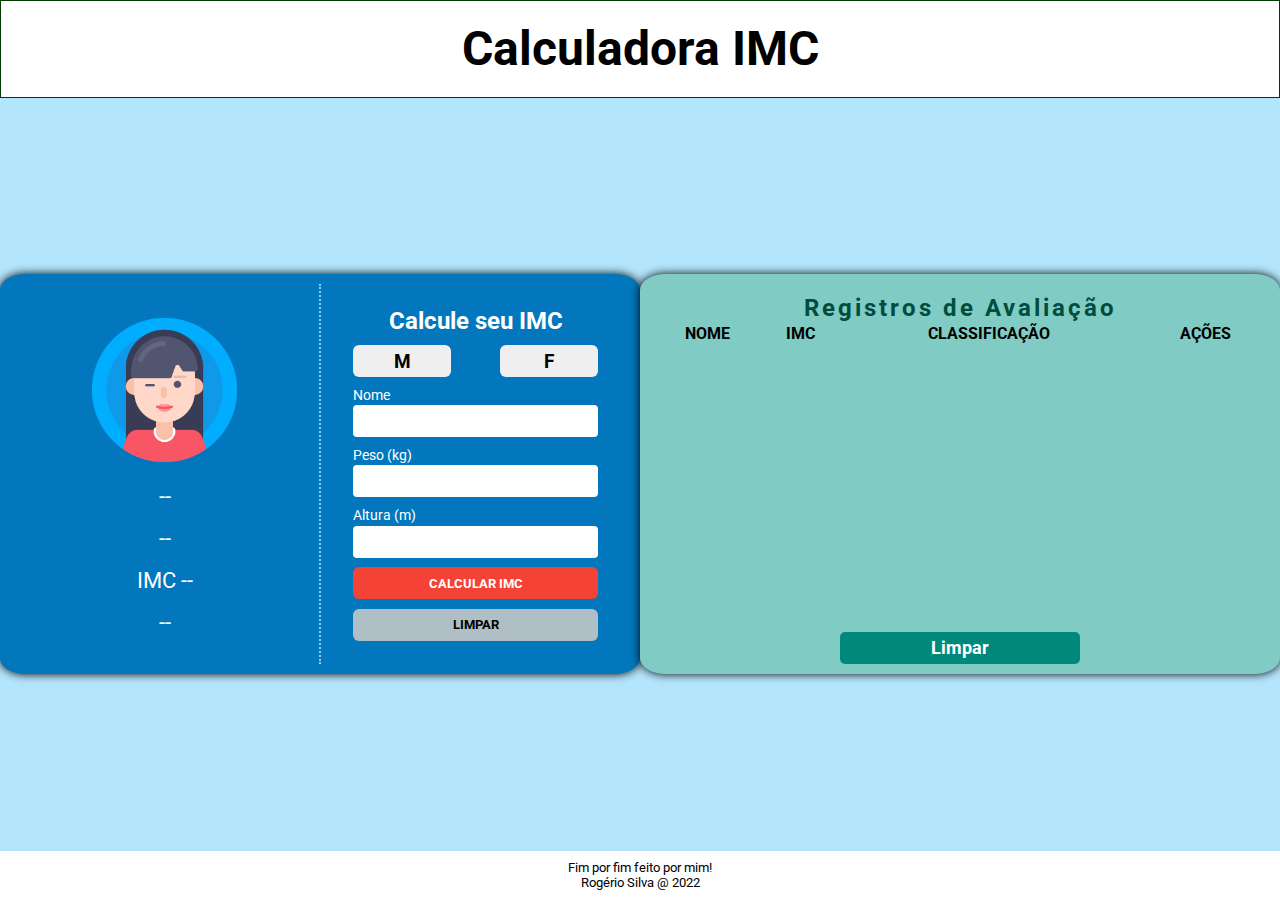
<file: imc_api/index.html>
<!DOCTYPE html>
<html lang="en">
<head>
    <meta charset="UTF-8">
    <meta http-equiv="X-UA-Compatible" content="IE=edge">
    <meta name="viewport" content="width=device-width, initial-scale=1.0">
    <link rel="preconnect" href="https://fonts.googleapis.com">
    <link rel="preconnect" href="https://fonts.gstatic.com" crossorigin>
    <link href="https://fonts.googleapis.com/css2?family=Roboto:wght@100;300;400;700&display=swap" rel="stylesheet">

    <link rel="stylesheet" href="estilos.css">
    <script src="comportamento.js" defer></script>
    
    <title>IMC</title>
</head>
<body>

    <div id="container">
        <header>
            <h1>Calculadora IMC</h1>
        </header>
        <main>
            <section id="left">
                <div id="dados">
                    <img src="images/avatar_female.png"/>
                    <p id="show_nome">--</p>
                    <p id="show_sexo">--</p>
                    <p id="show_imc">IMC --</p>
                    <p id="show_classificacao">--</p>
                </div>
                <div id="formulario">
                    <form action="#">
                        <h2>Calcule seu IMC</h2>
                        <div id="botoes_sexo">
                            <button id="sexo_m">M</button>
                            <button id="sexo_f">F</button>
                        </div>
                        <div class="input_controls">
                            <label for="nome">Nome</label>
                            <input id="nome" type="text" autocomplete="off" />
                        </div>
                        <div class="input_controls">
                            <label for="peso">Peso (kg)</label>
                            <input id="peso" type="text" autocomplete="off"/>
                        </div>
                        <div class="input_controls">
                            <label for="altura">Altura (m)</label>
                            <input id="altura" type="text" autocomplete="off"/>
                        </div>
                        <button id="btn_calcular">CALCULAR IMC</button>
                        <button id="btn_limpar">LIMPAR</button>
                    </form>
                </div>
            </section>
            <section id="right">
                <h2>Registros de Avaliação</h2>
                <div id="itens">
                    <table>
                        <thead>
                            <tr>
                                <th>NOME</th>
                                <th>IMC</th>
                                <th>CLASSIFICAÇÃO</th>
                                <th>AÇÕES</th>
                            </tr>
                        </thead>
                        <tbody id="corpo_tabela">

                        </tbody>
                    </table>
                </div>
                <div id="acoes">
                    <button>Limpar</button>
                </div>
            </section>
        </main>
        <footer>
            <p>Fim por fim feito por mim!</p>
            <p>Rogério Silva @ 2022</p>
        </footer>
    </div>

</body>
</html>
</file>
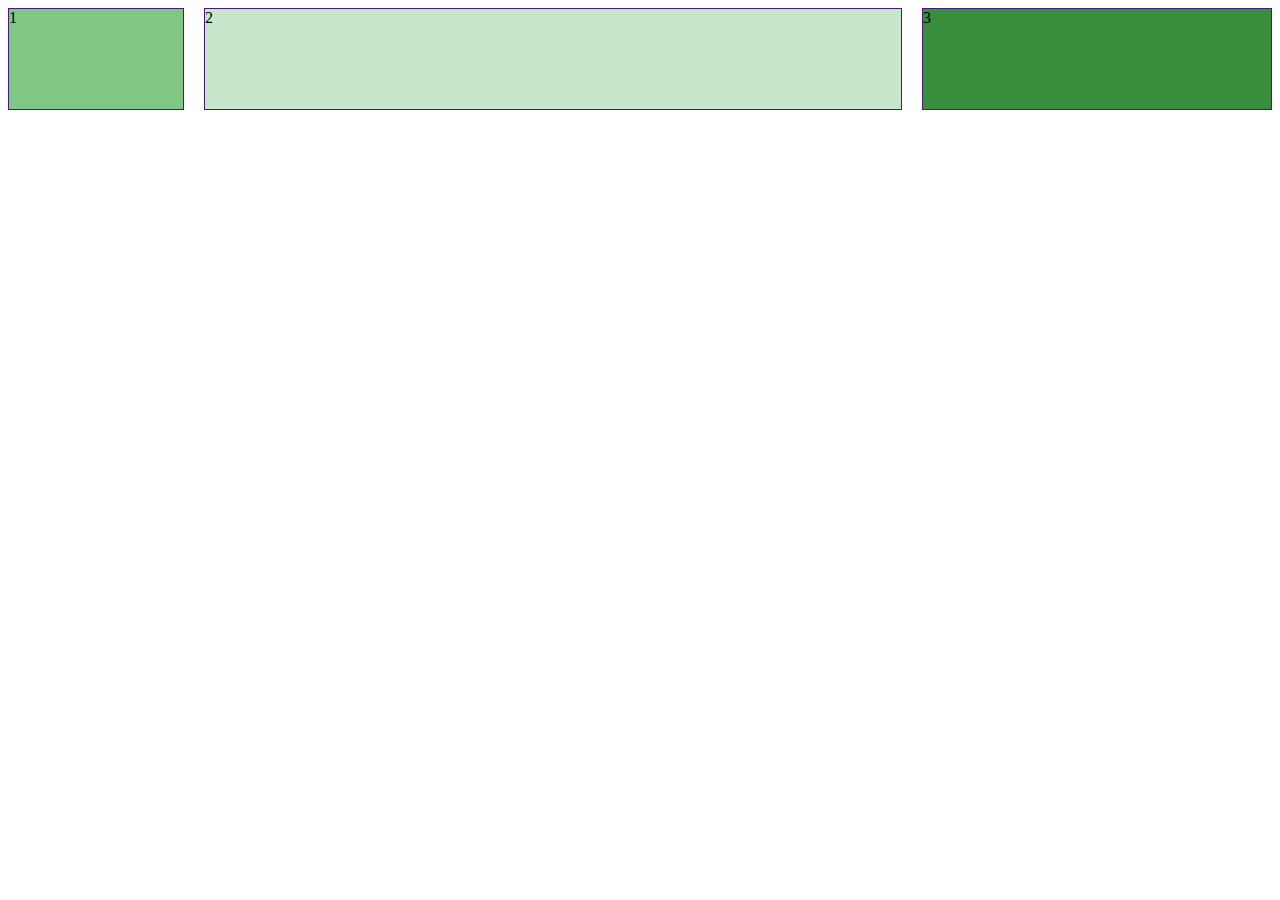
<file: html-basico/css-flex/index.html>
<!DOCTYPE html>
<html lang="en">
  <head>
    <meta charset="UTF-8" />
    <meta http-equiv="X-UA-Compatible" content="IE=edge" />
    <meta name="viewport" content="width=device-width, initial-scale=1.0" />
    <title>CSS Flex</title>
    <link rel="stylesheet" href="index.css" />
  </head>
  <body>
    <div id="container">
      <div id="esquerda" class="item">1</div>
      <div id="centro" class="item">2</div>
      <div id="direita" class="item">3</div>
    </div>
  </body>
</html>
</file>
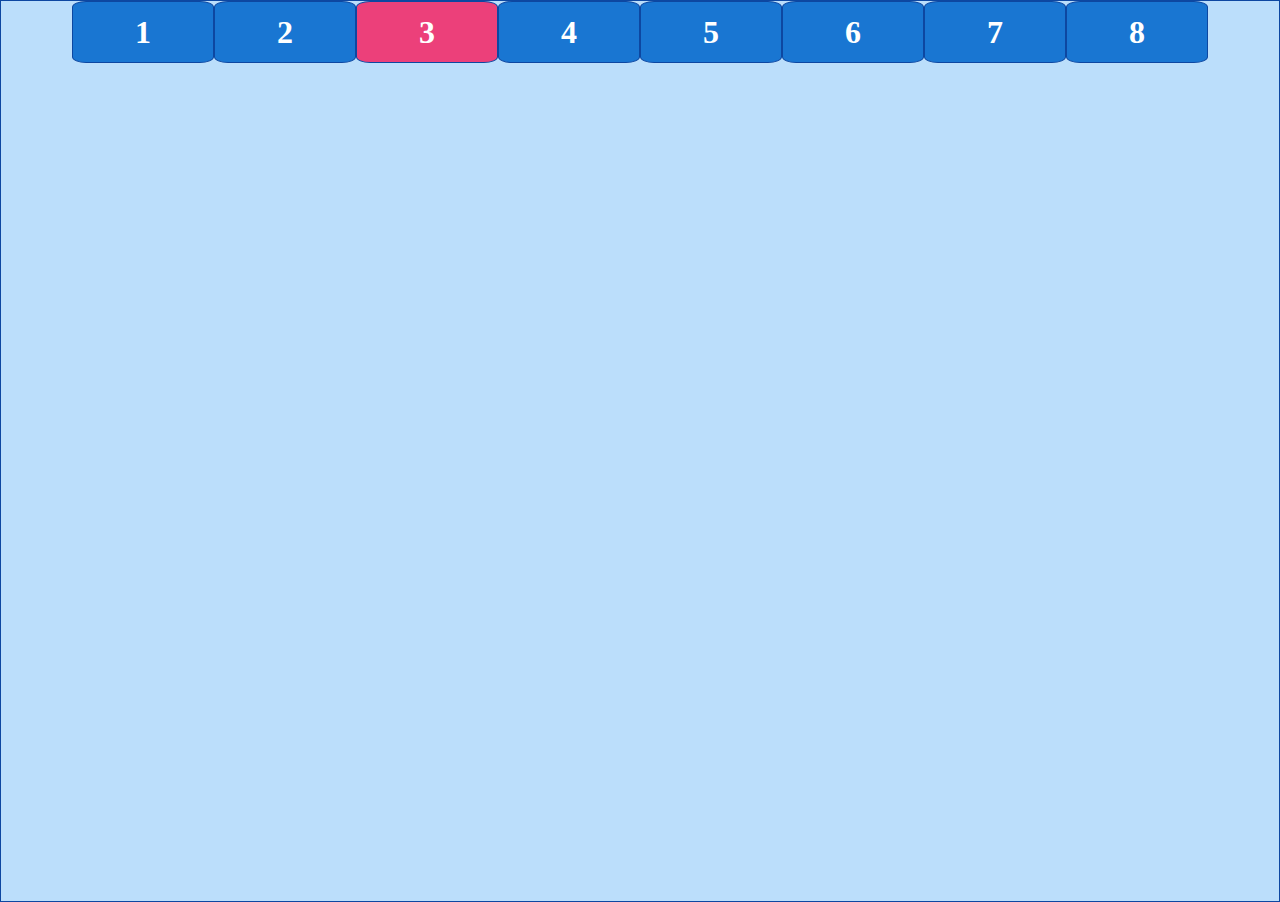
<file: html-basico/css-flex/flex/index.html>
<!DOCTYPE html>
<html lang="en">
  <head>
    <meta charset="UTF-8" />
    <meta http-equiv="X-UA-Compatible" content="IE=edge" />
    <meta name="viewport" content="width=device-width, initial-scale=1.0" />
    <link rel="stylesheet" href="estilo.css" />
    <title>CSS Flexbox</title>
  </head>
  <body>
    <div id="lista">
      <div class="item">1</div>
      <div class="item">2</div>
      <div id="item-3" class="item">3</div>
      <div class="item">4</div>
      <div class="item">5</div>
      <div class="item">6</div>
      <div class="item">7</div>
      <div class="item">8</div>
    </div>
  </body>
</html>
</file>
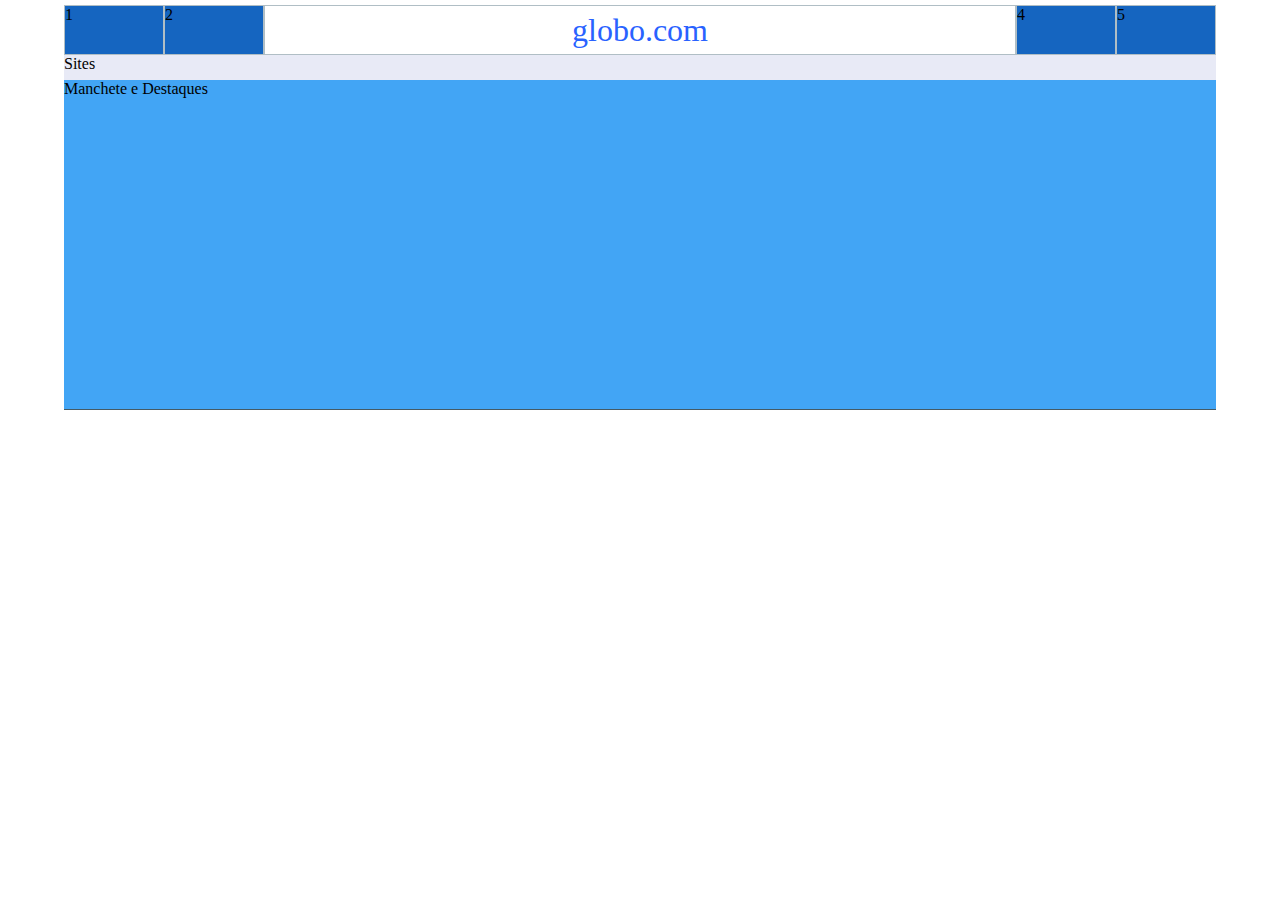
<file: html-basico/css-flex/globo.com/index.html>
<!DOCTYPE html>
<html lang="en">
  <head>
    <meta charset="UTF-8" />
    <meta http-equiv="X-UA-Compatible" content="IE=edge" />
    <meta name="viewport" content="width=device-width, initial-scale=1.0" />
    <title>Globo.com</title>
    <link rel="stylesheet" href="index.css" />
  </head>
  <body>
    <div id="pagina">
      <div id="topo">
        <div>1</div>
        <div>2</div>
        <div id="topo-central">globo.com</div>
        <div>4</div>
        <div>5</div>
      </div>
      <div id="sites">Sites</div>
      <div id="manchete">Manchete e Destaques</div>
    </div>
  </body>
</html>
</file>
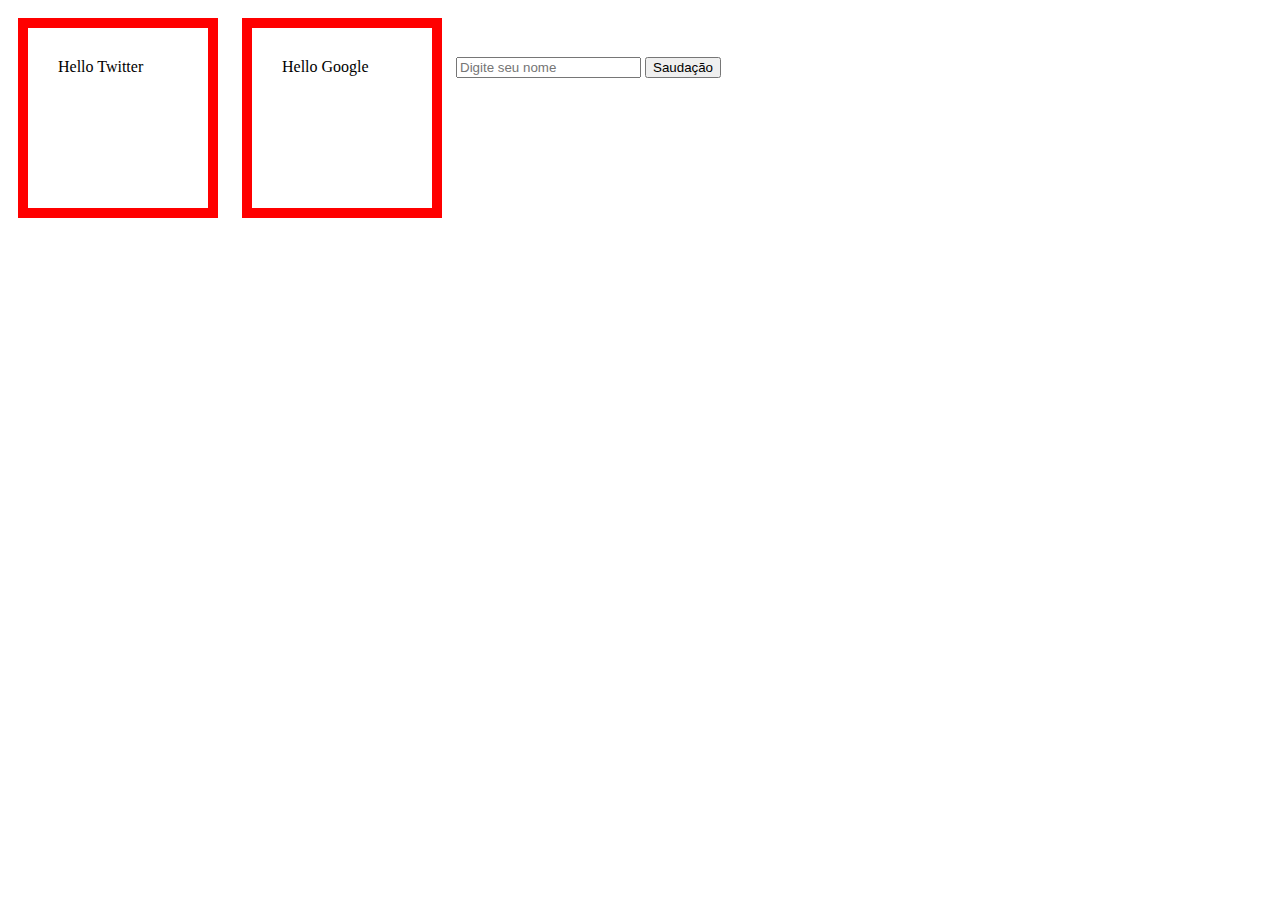
<file: html-basico/box-model.html>
<!DOCTYPE html>
<html lang="en">
  <head>
    <meta charset="UTF-8" />
    <meta http-equiv="X-UA-Compatible" content="IE=edge" />
    <meta name="viewport" content="width=device-width, initial-scale=1.0" />
    <link rel="shortcut icon" href="favicon.ico" type="image/x-icon" />
    <link rel="stylesheet" href="box-model.css" />
    <script src="box-model.js" defer></script>
    <title>Box Model</title>
  </head>
  <body>
    <div>Hello Twitter</div>
    <div>Hello Google</div>
    <input id="nome" type="text" placeholder="Digite seu nome" />
    <button id="saudacao">Saudação</button>
  </body>
</html>
</file>
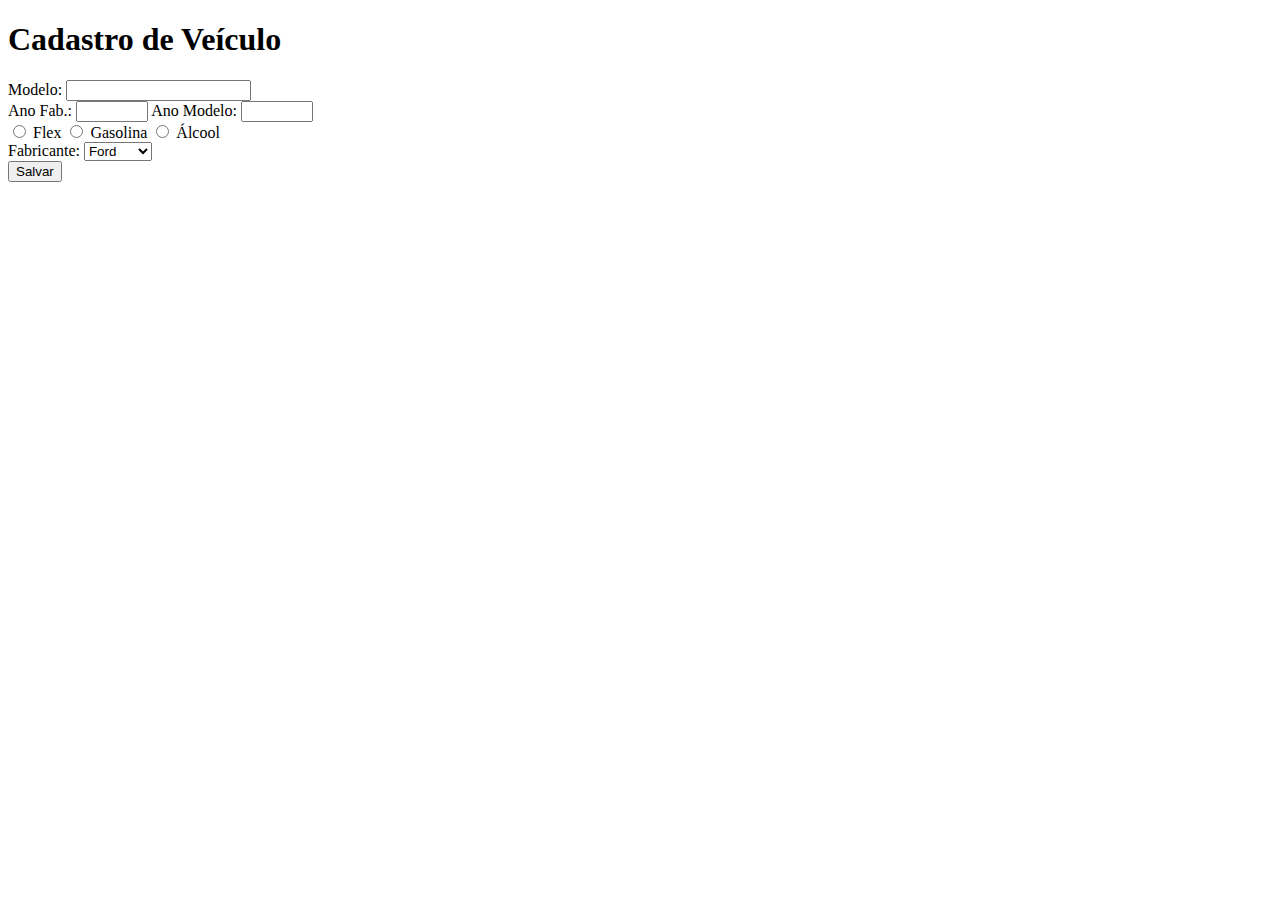
<file: html-basico/cadastro.html>
<!DOCTYPE html>
<html lang="en">
  <head>
    <meta charset="UTF-8" />
    <meta http-equiv="X-UA-Compatible" content="IE=edge" />
    <meta name="viewport" content="width=device-width, initial-scale=1.0" />
    <title>Cadastro</title>
  </head>
  <body>
    <h1>Cadastro de Veículo</h1>

    <form action="#">
      <div>
        <label for="nome">Modelo:</label>
        <input type="text" id="nome" />
      </div>

      <div>
        <label for="ano_fabricacao">Ano Fab.:</label>
        <input type="number" id="ano_fabricacao" min="1950" max="2022" />

        <label for="ano_modelo">Ano Modelo:</label>
        <input type="number" id="ano_modelo" min="1950" max="2023" />
      </div>

      <div>
        <input type="radio" name="combustivel" id="flex" value="f" />
        <label for="flex">Flex</label>

        <input type="radio" name="combustivel" id="gasolina" value="g" />
        <label for="gasolina">Gasolina</label>

        <input type="radio" name="combustivel" id="alcool" value="a" />
        <label for="alcool">Álcool</label>
      </div>

      <div>
        <label for="fabricante">Fabricante:</label>
        <select name="fabricante" id="fabricante">
          <option value="ford">Ford</option>
          <option value="fiat">Fiat</option>
          <option value="gm">GM</option>
          <option value="vw">VW</option>
          <option value="renault">Renault</option>
        </select>
      </div>

      <input type="submit" value="Salvar" />
    </form>
  </body>
</html>
</file>
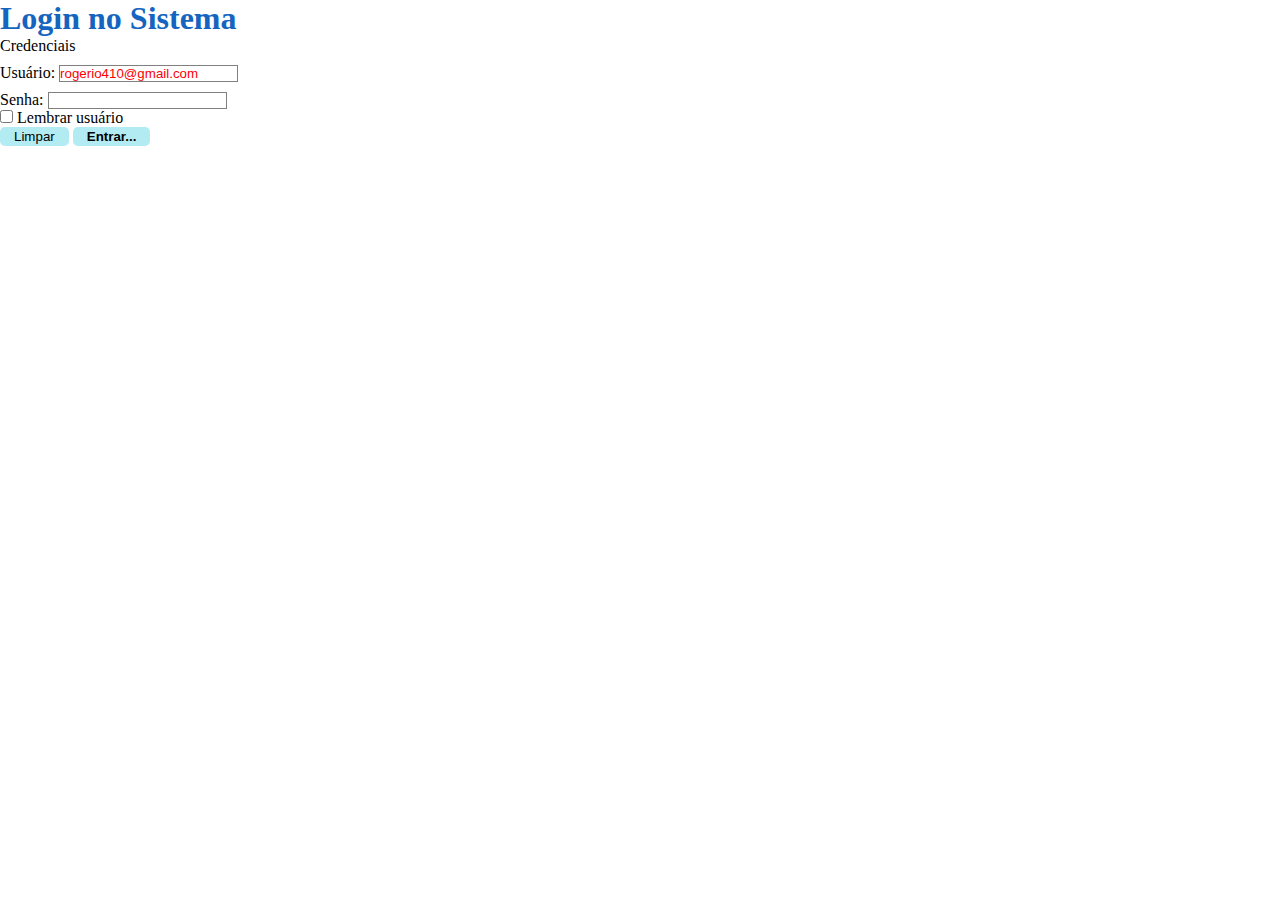
<file: html-basico/login.html>
<!DOCTYPE html>
<html lang="en">
  <head>
    <meta charset="UTF-8" />
    <meta http-equiv="X-UA-Compatible" content="IE=edge" />
    <meta name="viewport" content="width=device-width, initial-scale=1.0" />
    <link rel="stylesheet" href="paises.css" />
    <title>Login</title>
  </head>
  <body>
    <h1>Login no Sistema</h1>

    <form action="#" method="post">
      <p>Credenciais</p>

      <div>
        <label for="email">Usuário:</label>
        <input
          id="email"
          type="email"
          placeholder="Digite seu e-mail"
          value="rogerio410@gmail.com"
        />
      </div>

      <div>
        <label for="senha">Senha:</label>
        <input id="senha" type="password" />
      </div>

      <div>
        <input type="checkbox" id="lembrar_usuario" value="sim" />
        <label for="lembrar_usuario">Lembrar usuário</label>
      </div>

      <input class="btn" type="reset" value="Limpar" />
      <input class="btn" type="submit" value="Entrar..." />
    </form>
  </body>
</html>
</file>
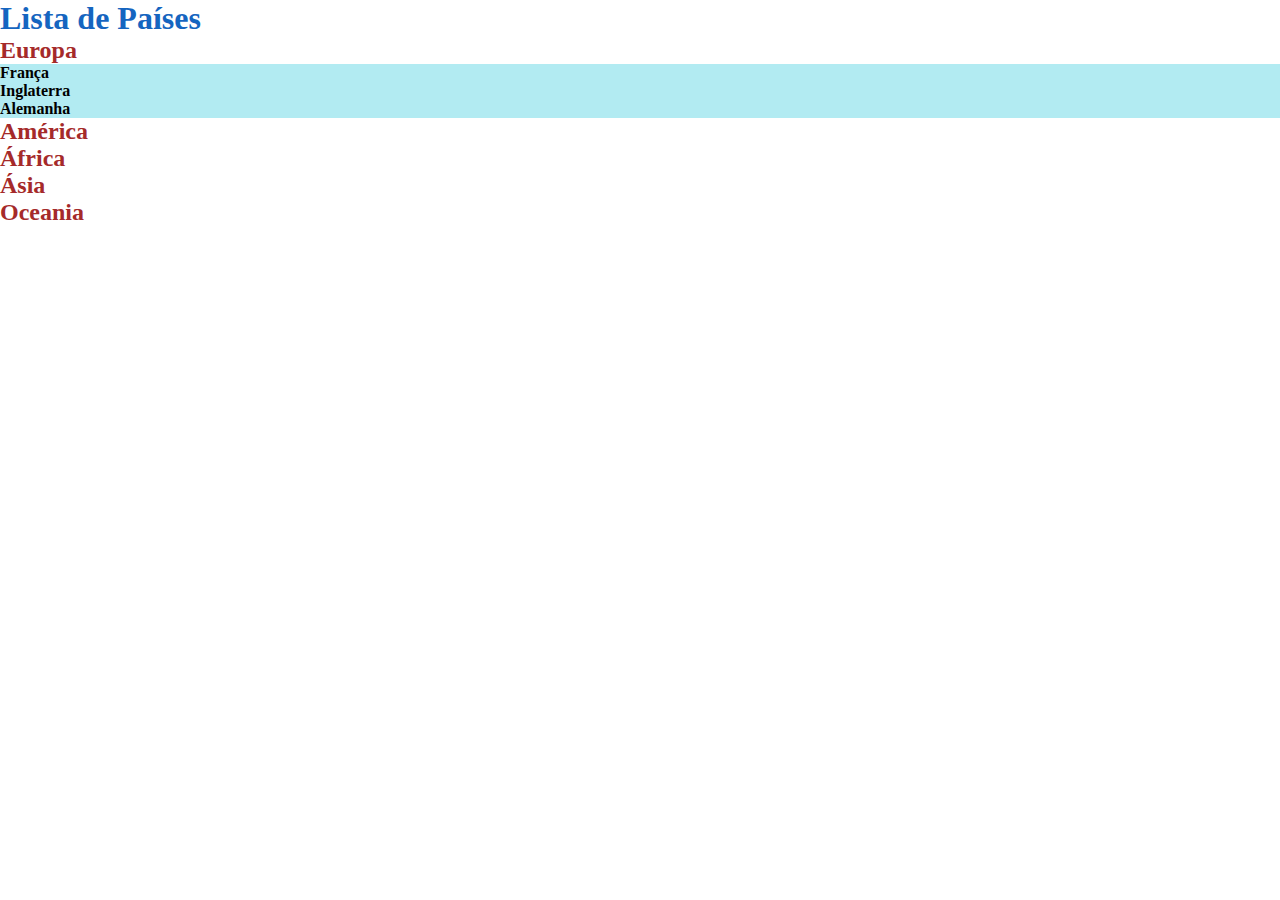
<file: html-basico/paises.html>
<!DOCTYPE html>
<html lang="pt-BR">
  <head>
    <meta charset="UTF-8" />
    <meta http-equiv="X-UA-Compatible" content="IE=edge" />
    <meta name="viewport" content="width=device-width, initial-scale=1.0" />
    <link rel="stylesheet" href="paises.css" />
    <title>Países</title>
  </head>
  <body>
    <h1>Lista de Países</h1>

    <h2>Europa</h2>
    <ol id="lista_paises">
      <li class="paises_item">
        <a href="paises/franca.html">França</a>
      </li>
      <li class="paises_item">
        <a href="paises/inglaterra.html">Inglaterra</a>
      </li>
      <li class="paises_item">Alemanha</li>
    </ol>

    <h2>América</h2>

    <h2>África</h2>

    <h2>Ásia</h2>

    <h2>Oceania</h2>
  </body>
</html>
</file>
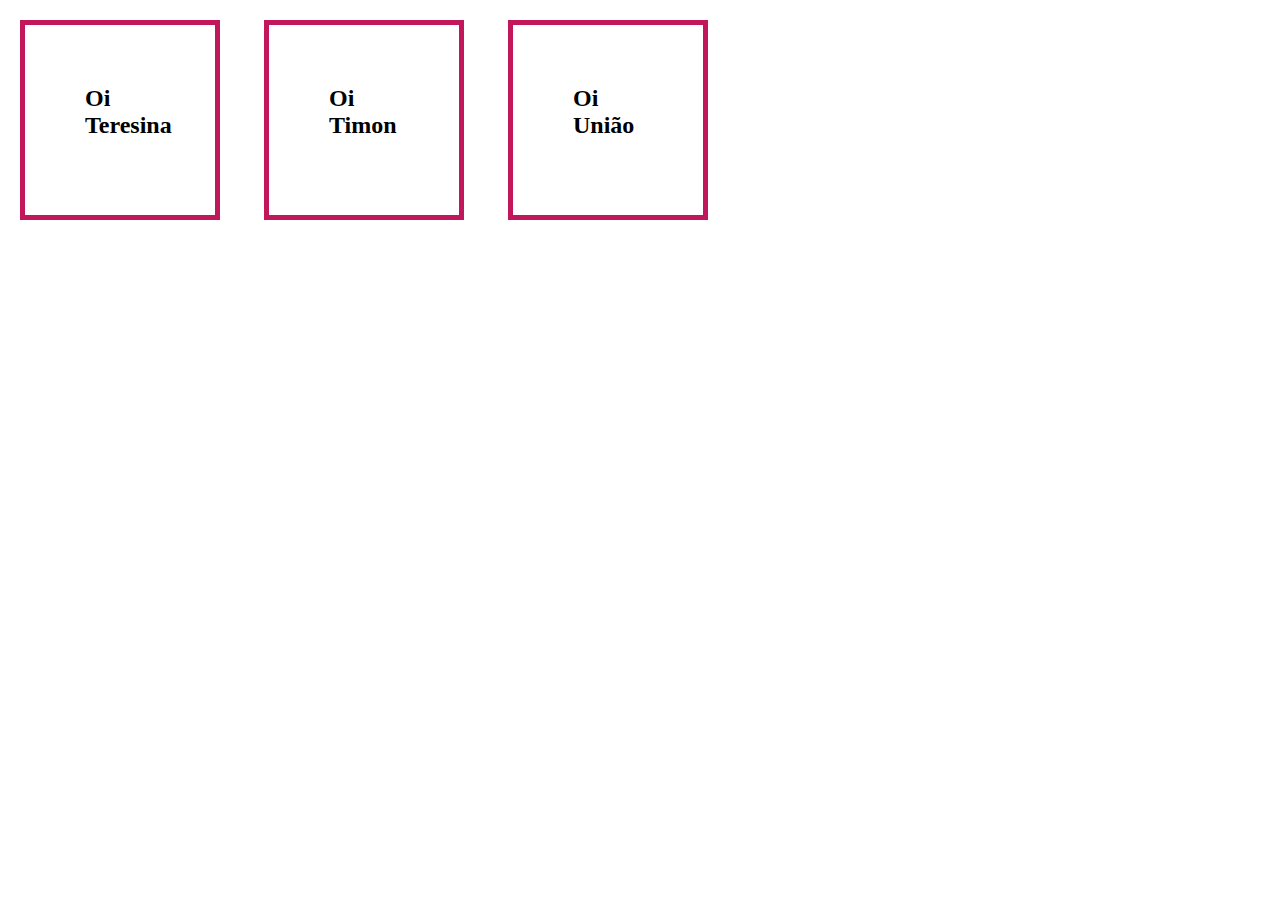
<file: html-basico/box-model/caixa.html>
<!DOCTYPE html>
<html lang="en">
  <head>
    <meta charset="UTF-8" />
    <meta http-equiv="X-UA-Compatible" content="IE=edge" />
    <meta name="viewport" content="width=device-width, initial-scale=1.0" />
    <title>Box Model</title>
    <link rel="stylesheet" href="caixa.css" />
  </head>
  <body>
    <h2>Oi Teresina</h2>

    <h2>Oi Timon</h2>

    <h2>Oi União</h2>
  </body>
</html>
</file>
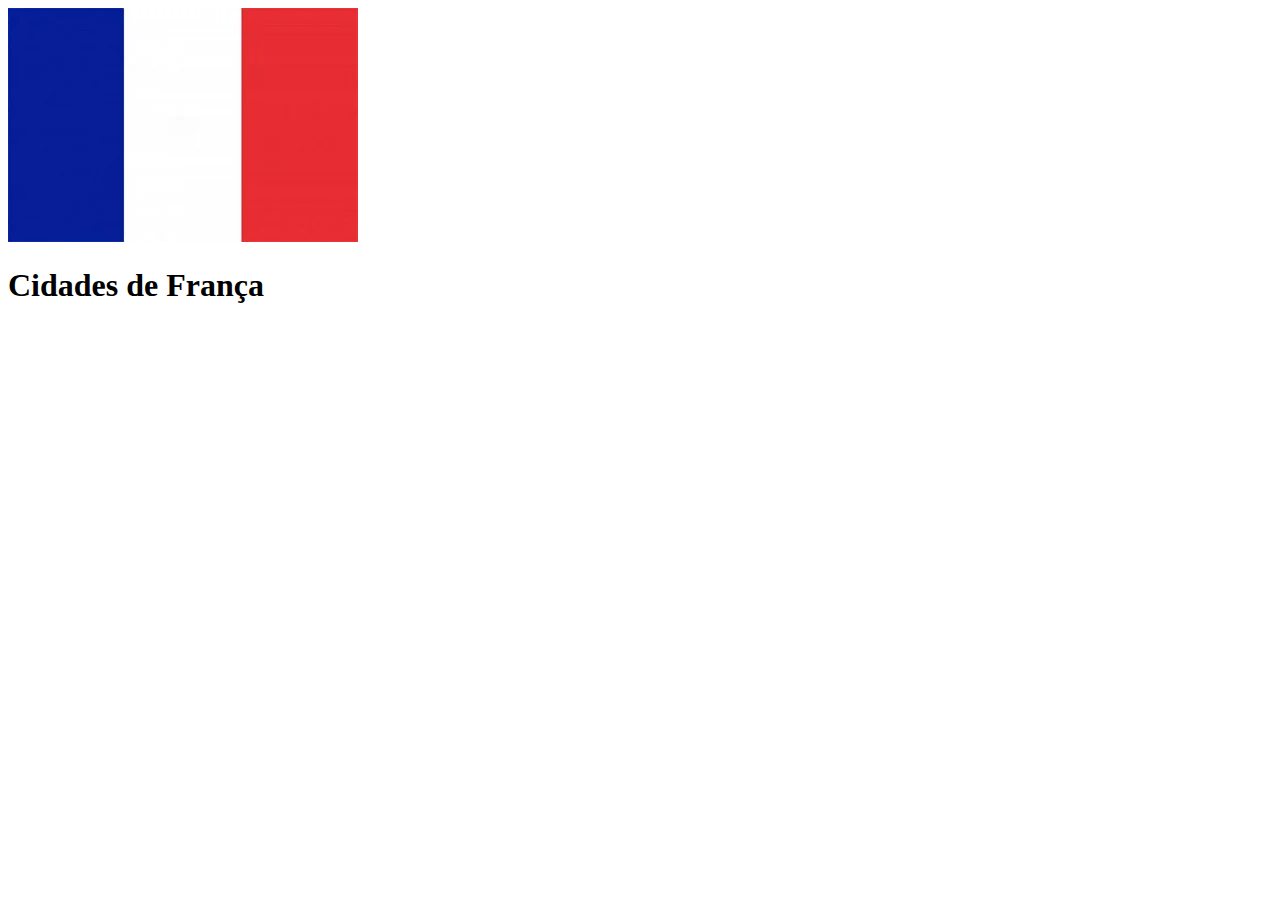
<file: html-basico/paises/franca.html>
<!DOCTYPE html>
<html lang="en">
  <head>
    <meta charset="UTF-8" />
    <meta http-equiv="X-UA-Compatible" content="IE=edge" />
    <meta name="viewport" content="width=device-width, initial-scale=1.0" />
    <title>França</title>
  </head>
  <body>
    <img src="../assets/images/franca.webp" alt="Franca" />
    <h1>Cidades de França</h1>
  </body>
</html>
</file>
<file: imc_api/estilos.css>
* {
    margin: 0;
    padding: 0;
    box-sizing: border-box;
    font-family: 'Roboto';
}

body{
    /* background: #e0f7fa; */
}

#container {
    /* width: 80vw; */
    min-height: 100vh;
    margin: 0 auto;
    /* background: #aec4c7; */

    display: flex;
    flex-direction: column;
}

header {
    border: 1px solid #003d00;
    flex: 2;

    display: flex;
    justify-content: center;
    align-items: center;
}

header h1{
    font-size: 3rem;
}

main{
    background: #b3e5fc;
    flex: 15;

    padding: 2rem 0;

    display: flex;
    flex-direction: row;
    justify-content: space-evenly;
    align-items: center;
    flex-wrap: wrap;
    row-gap: 2rem;
}

main section{
    /* flex: 1; */
    min-width: 40rem;
    min-height: 25rem;
    height: 70%;
    width: 40%;
    padding: 10px;

    border-radius: 4%;
    box-shadow: 0 0 10px #000;
}

#left{
    background: #0277bd;

    display: flex;
}

#dados {
    /* background-color: yellow; */
    flex: 1;
    display: flex;
    flex-direction: column;
    justify-content: center;
    align-items: center;
    row-gap: 1rem;

    border-right: 2px dotted #90caf9;
}

#dados img{
    width: 50%;
}

#dados p{
    /* background-color: pink; */
    color: white;
    font-size: 1.4rem;
}

#formulario {
    /* background-color: red; */
    flex: 1;
}

#formulario form{
    width: 100%;
    height: 100%;
    padding: 0 2rem;

    /* background-color: aquamarine; */

    display: flex;
    flex-direction: column;
    justify-content: center;
    row-gap: 0.6rem;
}

#formulario h2{
    text-align: center;
    color: white;
}

#botoes_sexo{
    display: flex;
    flex-direction: row;
    justify-content: space-between;

}

button{
    height: 2rem;
    border: none;
    border-radius: 6px;
    font-weight: bold;
}

#botoes_sexo button{
    width: 40%;
    font-size: 1.2rem;
    cursor: pointer;
}

#botoes_sexo .selecionado{
    border: 2px solid red;
    color: red;
}

#btn_calcular{
    background-color: #f44336;
    color: white;
}

#btn_limpar{
    background-color: #b0bec5;
}

.input_controls{
    display: flex;
    flex-direction: column;
    row-gap: 0.1rem;
}

.input_controls label{
    color: white;
    font-size: 0.9rem;
}

.input_controls input{
   height: 2rem; 
   border: none;
   border-radius: 4px;
   padding: 0 0.5rem;
}

#right{
    padding-top: 20px;
    background: #80cbc4;
    display: flex;
    flex-direction: column;
}

#right h2{
    text-align: center;
    font-weight: 700;
    letter-spacing: 3px;
    font-size: 1.5rem;
    height: 12%;
    color: #004d40;
}

#itens{
    flex: 1;
    /* background: red; */
}

#itens table{
    width: 100%;
}

#itens table td{
    text-align: center;
    padding: 5px 0;
    border-bottom: 1px solid #b2dfdb;
    /* background: greenyellow; */
}

#itens table a {
    text-decoration: none;
    color: #004d40;
    font-weight: 700;
}

#itens table a:hover{
    font-style: italic;
}

#acoes{
    height: 10%;
    /* background: blue; */
    display: flex;
    justify-content: center;
    align-items: center;
}

#acoes button{
    width: 15rem;
    border-radius: 5px;
    background: #00897b;
    font-size: 1.1rem;
    color: white;
}

#acoes button:hover{
    cursor: pointer;
}

footer{
    flex: 1;
    display: flex;
    flex-direction: column;
    justify-content: center;
    align-items: center;
}


footer p{
    font-size: 0.8rem;
}
</file>
<file: html-basico/css-flex/index.css>
#container{
  display: flex;
  flex-direction: row;
  gap: 20px;
}

.item {
  /* flex-grow: 1; */
  /* width: 100px; */
  height: 100px;

  border: 1px solid #4a148c;
}

#esquerda{
  flex: 1;
  background: #81c784;
}

#centro{
  flex: 4;
  /* flex-grow: 1; */
  background: #c8e6c9;
}

#direita{
  flex: 2;
  /* flex-grow: 1; */
  background: #388e3c;
}
</file>
<file: html-basico/css-flex/flex/estilo.css>
* {
  margin: 0;
  padding: 0;
}

body {
  background: #bbdefb;
}

#lista{
  display: flex;
  
  flex-direction: row;
  
  justify-content: center;
  align-items: flex-end;

  flex-wrap: wrap;
  align-content: space-between;

  border: 1px solid #0d47a1;
  height: 100vh;
}

.item {
  display: flex;
  justify-content: center;
  align-items: center;

  color: white;
  font-weight: bold;
  font-size: 2rem;
  background-color: #1976d2;
  border: 1px solid #0d47a1;
  height: 60px;
  width: 140px;
  border-radius: 10%;

  /* flex: 1; */
}

#item-3 {
  background-color: #ec407a;
  order: 0;
  /* flex: 4; */
  /* align-self: center; */
}
</file>
<file: html-basico/css-flex/globo.com/index.css>
*{
  margin: 0;
  padding: 0;
  box-sizing: border-box;
}

#pagina{
  display: flex;
  flex-direction: column;

  width: 90%;
  height: 45vh;

  margin: 0 auto;
  margin-top: 5px;

  border-bottom: 1px solid #455a64;
}

#topo{
  display: flex;
  flex-direction: row;

  background: #1565c0;
  margin-bottom: 1px solid #b0bec5;
  height: 50px;
}

#topo div{
  width: 100px;
  border: 1px solid #b0bec5;
}

#topo-central{
  display: flex;
  background: white;
  flex: 1;

  justify-content: center;
  align-items: center;

  font-size: 2rem;
  color: #2962ff;
}

#sites{
  background: #e8eaf6;
  margin-bottom: 1px solid #b0bec5;
  height: 25px;
}

#manchete{
  flex: 1;
  background: #42a5f5;
  margin-bottom: 1px solid #b0bec5;
}
</file>
<file: html-basico/box-model.css>
* {
  box-sizing: border-box;
}

div {
  /* border-width: 1px;
  border-style: solid;
  border-color: red; */

  display: inline-block;

  width: 200px;
  height: 200px;

  border: 10px solid red;
  margin: 10px;
  padding: 30px;

  transition: transform 1.5s, border-radius 2s;
}

div:hover {
  transform: rotate(40deg);
  border-radius: 50%;
}
</file>
<file: html-basico/paises.css>
* {
  margin: 0;
  padding: 0;
  border: 0;
  box-sizing: border-box;
}

h1 {
  font-size: 2rem;
  color: #1565c0;
}

h2 {
  color: brown;
}

#lista_paises {
  background-color: #b2ebf2;
  list-style: square;
}

.paises_item {
  font-weight: 900;
}

.paises_item a {
  text-decoration: none;
  color: black;
}

.paises_item a:hover {
  font-style: italic;
  background: white;
  cursor: move;
}

input {
  border: 1px solid gray;
}

input[type="password"],
input[type="email"] {
  color: red;
  margin-top: 10px;
}

.btn {
  background: #b2ebf2;
  padding: 2px 14px;
  border: none;
  border-radius: 5px;
  cursor: pointer;
}

.btn[type="submit"] {
  font-weight: bold;
}
</file>
<file: html-basico/box-model/caixa.css>
* {
  margin: 0;
  padding: 0;
  box-sizing: border-box;
}

h2 {
  width: 200px;
  height: 200px;
  display: inline-block;
  border: 5px solid #c2185b;
  margin: 20px;
  padding: 60px;
  transition: border-radius 6s, background-color 3s, transform 2s;
}

h2:hover{
  cursor: pointer;
  background-color: #f8bbd0;
  border-radius: 50%;
  transform: rotate(90deg);
}
</file>
